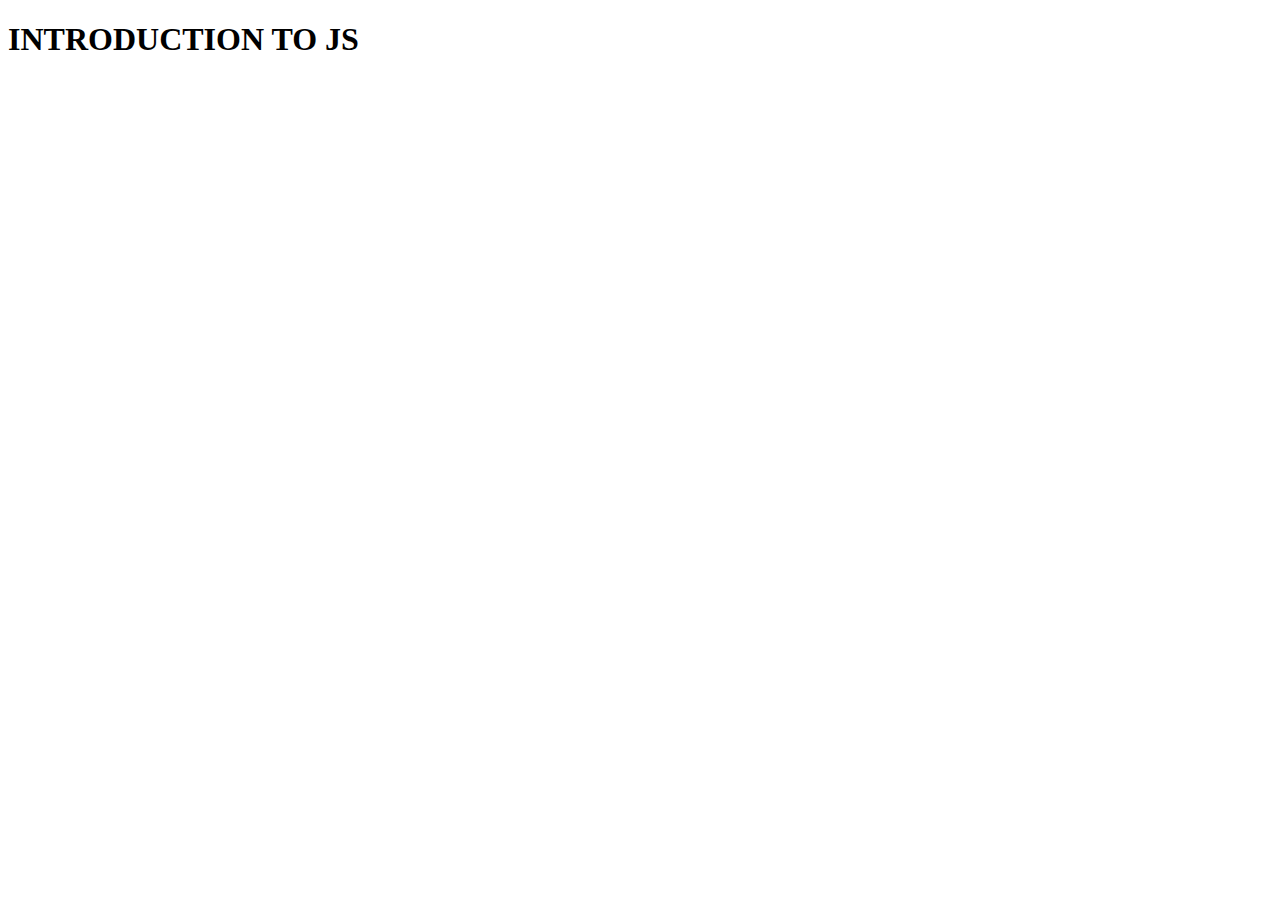
<file: index.html>
<!DOCTYPE html>
<html lang="en">
  <head>
    <meta charset="UTF-8" />
    <meta name="viewport" content="width=device-width, initial-scale=1.0" />
    <title>Javascript</title>
  </head>
  <body>
    <h1>INTRODUCTION TO JS</h1>

    <script src="./app.js"></script>
  </body>
</html>
</file>
